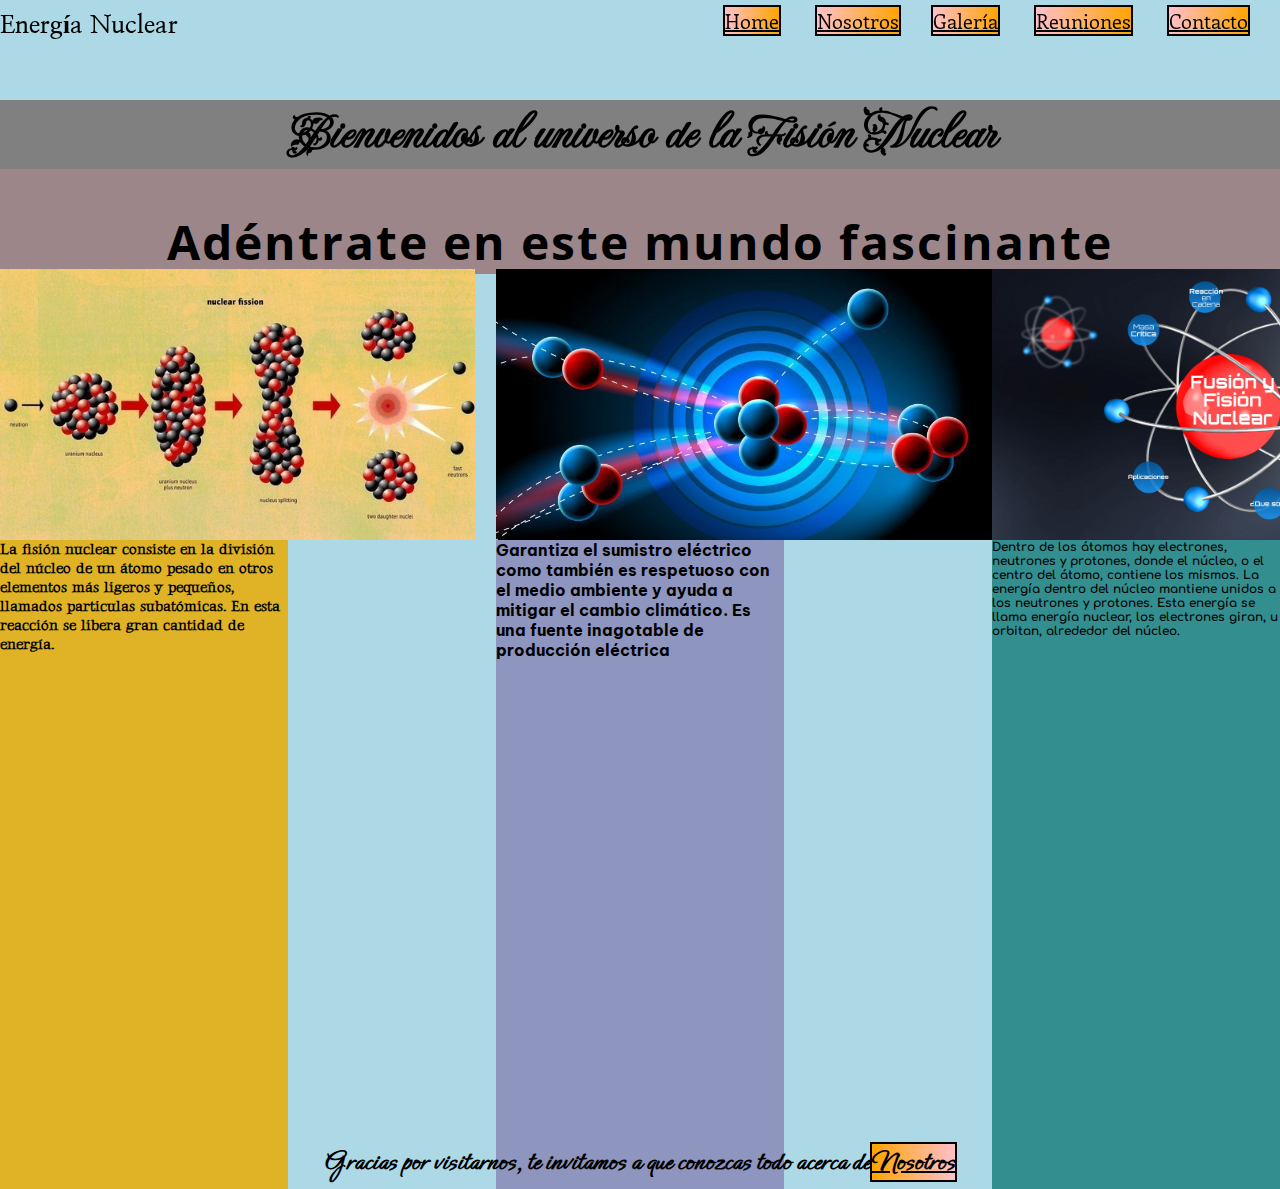
<file: index.html>
<!DOCTYPE html>
<html lang="en">

<head>
    <meta charset="UTF-8">
    <meta http-equiv="X-UA-Compatible" content="IE=edge">
    <meta name="viewport" content="width=device-width, initial-scale=1.0">
    <title>EN / Home</title>
    <!--SEO-->
    <meta name="description" content="Plantas de energía Nuclear que se encuentran en argentina">
    <meta name="keywords" content="Energía, Nuclear, luz, Electricidad, limpia, segura">
    <!--CSS-->
    <link rel="stylesheet" href="./css/style.css">
    <!--Animaciones-->
    <link rel="stylesheet" href="https://cdnjs.cloudflare.com/ajax/libs/animate.css/4.1.1/animate.min.css" />
    <!--Bootstrap-->
    <link href="https://cdn.jsdelivr.net/npm/bootstrap@5.1.1/dist/css/bootstrap.min.css" rel="stylesheet"
        integrity="sha384-F3w7mX95PdgyTmZZMECAngseQB83DfGTowi0iMjiWaeVhAn4FJkqJByhZMI3AhiU" crossorigin="anonymous">
</head>

<body class="cuerpa">
    <header class="principal">
        <h1 class="principal__titulo">Energía Nuclear </h1>
        <nav class="menu">
            <ul>
                <li><a href="./index.html">Home</a></li>
                <li class="naus"><a href="./HTML/Nosotros.html">Nosotros</a>
                    <ul class="sub">
                        <li class="func"><a href="./HTML/Funciona.html">Como Funciona</a></li>
                </li>
            </ul>
            <li><a href="./HTML/Galeria.html">Galería</a></li>
            <li><a href="./HTML/Reuniones.html">Reuniones</a></li>
            <li><a href="./HTML/Contacto.html">Contacto</a></li>
            </ul>
        </nav>
    </header>

    <main class="menues">
        <h2 class="animate__animated  animate__bounce">Bienvenidos al universo de la Fisión Nuclear</h2>
        <h4 class="suz">Adéntrate en este mundo fascinante </h4>
    </main>

    <div class="container">
        <div class="card" style="width: 18rem;">
            <img src="./Multimedia/fisión.jpg" class="fisi" alt="fisión">
            <div class="card-bodys">
                <p class="card-texts">La fisión nuclear consiste en la división del núcleo de un átomo pesado en otros
                    elementos más ligeros
                    y pequeños, llamados particulas subatómicas. En esta reacción se libera gran cantidad de energía.
                </p>
            </div>
        </div>
        <div class="card" style="width: 18rem;">
            <img src="./Multimedia/fision2.jpg" class="fainal" alt="fisión2">
            <div class="card-bodyes">
                <p class="card-texte">Garantiza el sumistro eléctrico como también es respetuoso con el medio ambiente y
                    ayuda a mitigar el cambio
                    climático. Es una fuente inagotable de producción eléctrica
                </p>
            </div>
        </div>
        <div class="card" style="width: 18rem;">
            <img src="./Multimedia/esquema.png" class="final" alt="Esquema">
            <div class="card-bodyz">
                <p class="card-texti">Dentro de los átomos hay electrones, neutrones y protones, donde el núcleo, o el
                    centro
                    del átomo, contiene los mismos. La energía dentro del núcleo mantiene unidos a los
                    neutrones y protones. Esta energía se llama energía nuclear, los electrones giran, u orbitan,
                    alrededor del
                    núcleo.
                </p>
            </div>
        </div>

    </div>

    <footer class="pie">
        <p class="pie__grax">Gracias por visitarnos, te invitamos a que conozcas todo acerca de
            <a href="./HTML/Nosotros.html">Nosotros</a>
        </p>
    </footer>

    <!--BOOTSTRAP CON JS-->
    <script src="https://cdn.jsdelivr.net/npm/bootstrap@5.1.1/dist/js/bootstrap.bundle.min.js"
        integrity="sha384-/bQdsTh/da6pkI1MST/rWKFNjaCP5gBSY4sEBT38Q/9RBh9AH40zEOg7Hlq2THRZ"
        crossorigin="anonymous"></script>
</body>

</html>
</file>
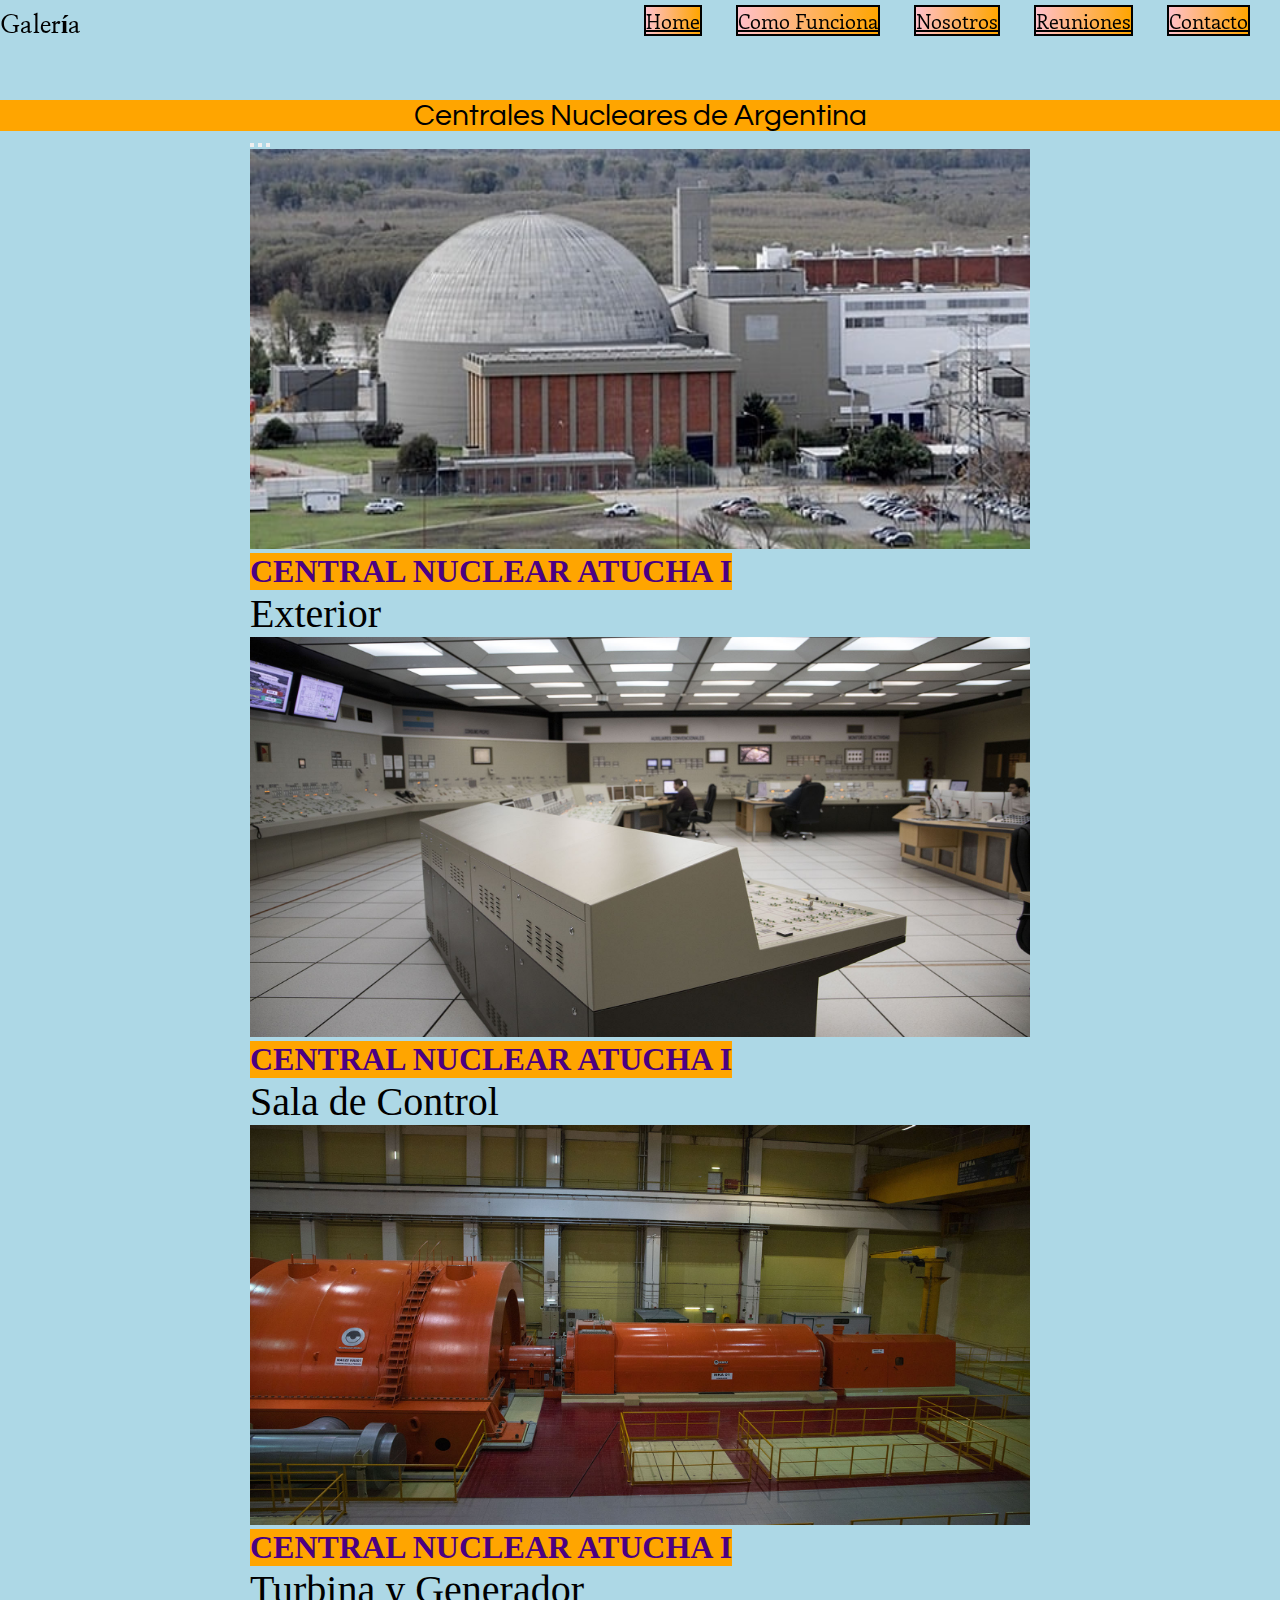
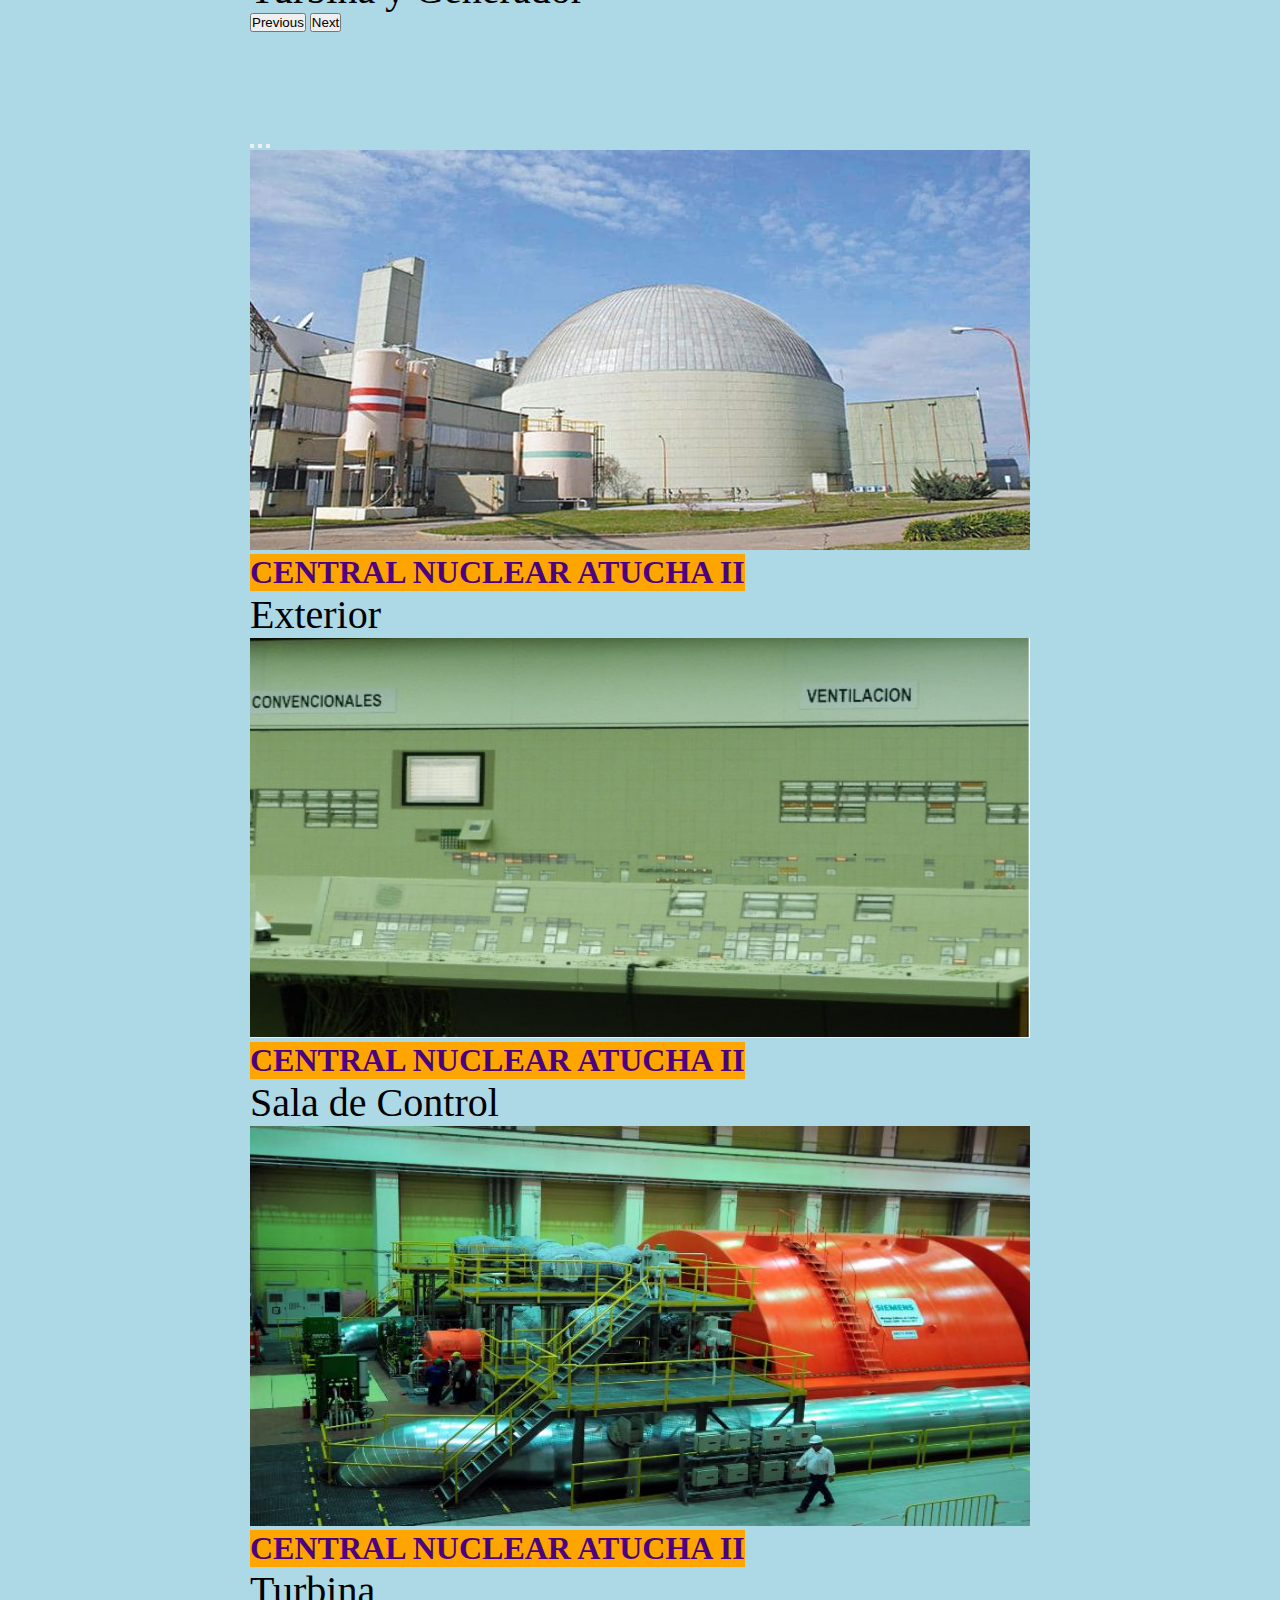
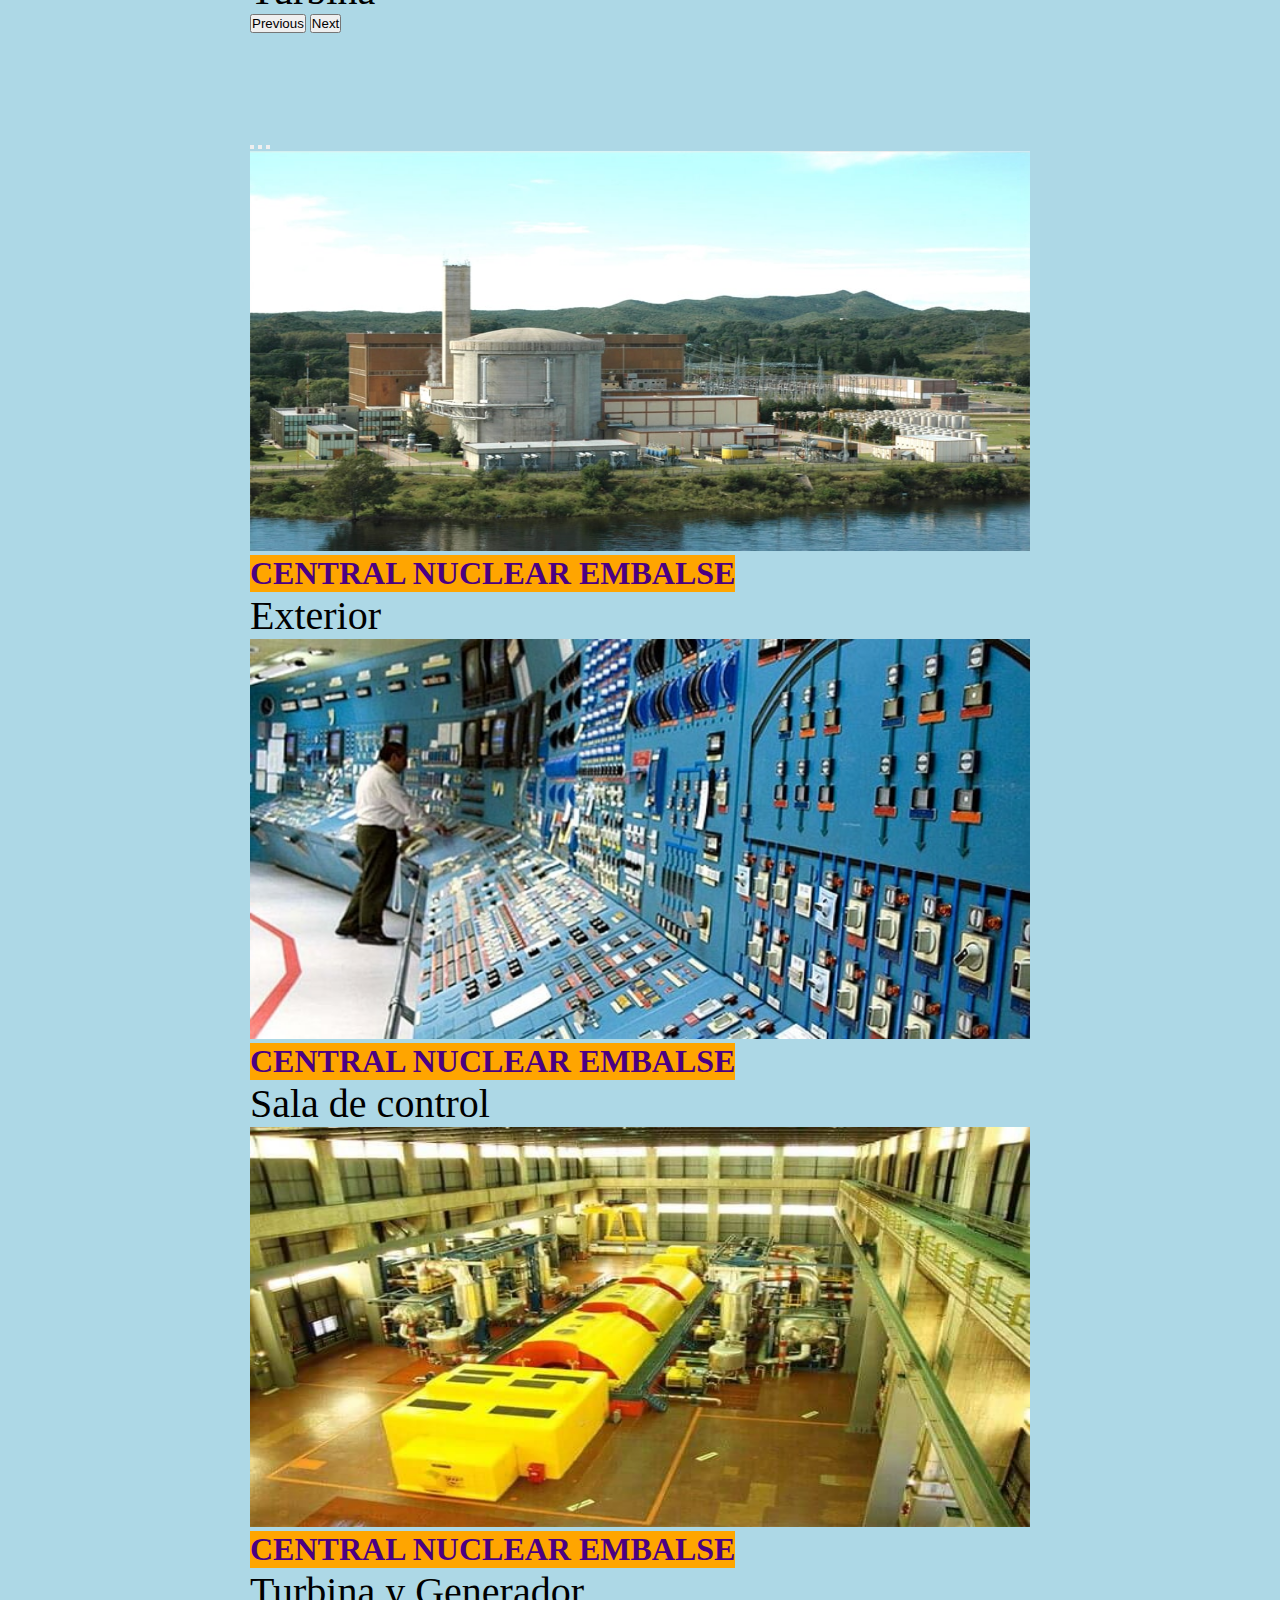
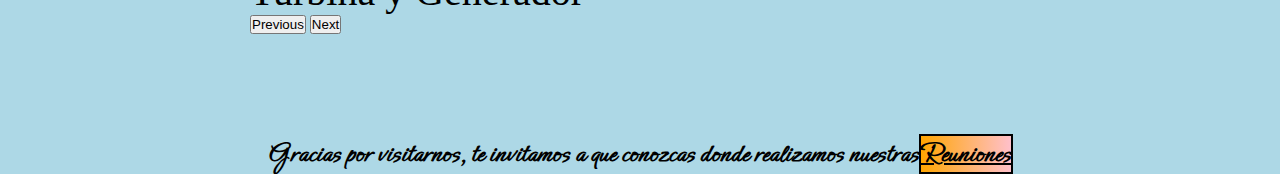
<file: HTML/Galeria.html>
<!DOCTYPE html>
<html lang="en">

<head>
    <meta charset="UTF-8">
    <meta http-equiv="X-UA-Compatible" content="IE=edge">
    <meta name="viewport" content="width=device-width, initial-scale=1.0">
    <title>EN / Galería</title>
    <!--CSS-->
    <link rel="stylesheet" href="../css/style.css">
    <!--SEO-->
    <meta name="description" content="Galería de fotos sobre la energía nuclear ">
    <meta name="keywords" content="fotos, centrales, nucleares, energía, electricidad, imágenes, uranio, radiactividad">
   <!--Bootstrap-->
    <link href="https://cdn.jsdelivr.net/npm/bootstrap@5.1.1/dist/css/bootstrap.min.css" rel="stylesheet"
        integrity="sha384-F3w7mX95PdgyTmZZMECAngseQB83DfGTowi0iMjiWaeVhAn4FJkqJByhZMI3AhiU" crossorigin="anonymous">

</head>

<body class="glio">
    <header class="principal">
        <h1 class="principal__titulo">Galería</h1>
        <nav class="menuz">
            <ul>
                <li><a href="../index.html">Home</a></li>
                <li><a href="./Funciona.html">Como Funciona</a></li>
                <li><a href="./Nosotros.html">Nosotros</a></li>
                <li><a href="./Reuniones.html">Reuniones</a></li>
                <li><a href="./Contacto.html">Contacto</a></li>
            </ul>
        </nav>
    </header>


    <main class="fot">

        <p class="fot__titulo"> Centrales Nucleares de Argentina</p>

        <div class="fotitosCentral">
            <div id="carouselExampleCaptions" class="carousel slide" data-bs-ride="carousel">
                <div class="carousel-indicators">
                    <button type="button" data-bs-target="#carouselExampleCaptions" data-bs-slide-to="0" class="active"
                        aria-current="true" aria-label="Slide 1"></button>
                    <button type="button" data-bs-target="#carouselExampleCaptions" data-bs-slide-to="1"
                        aria-label="Slide 2"></button>
                    <button type="button" data-bs-target="#carouselExampleCaptions" data-bs-slide-to="2"
                        aria-label="Slide 3"></button>
                </div>
                <div class="carousel-inner">
                    <div class="carousel-item active">
                        <img src="../Multimedia/atucha-min.jpg" class="d-block" alt="CAtucha">
                        <div class="carousel-caption d-none d-md-block">
                            <h5 class="sisi">CENTRAL NUCLEAR ATUCHA I</h5>
                            <p class="pp">Exterior</p>
                        </div>
                    </div>
                    <div class="carousel-item">
                        <img src="../Multimedia/saladecontrol-min.jpg" class="d-block" alt="saladeControl">
                        <div class="carousel-caption d-none d-md-block">
                            <h5 class="sisi">CENTRAL NUCLEAR ATUCHA I</h5>
                            <p class="pp">Sala de Control</p>
                        </div>
                    </div>
                    <div class="carousel-item">
                        <img src="../Multimedia/turbina-min.jpg" class="d-block" alt="Turbina">
                        <div class="carousel-caption d-none d-md-block">
                            <h5 class="sisi">CENTRAL NUCLEAR ATUCHA I</h5>
                            <p class="pp">Turbina y Generador</p>
                        </div>
                    </div>
                </div>
                <button class="carousel-control-prev" type="button" data-bs-target="#carouselExampleCaptions"
                    data-bs-slide="prev">
                    <span class="carousel-control-prev-icon" aria-hidden="true"></span>
                    <span class="visually-hidden">Previous</span>
                </button>
                <button class="carousel-control-next" type="button" data-bs-target="#carouselExampleCaptions"
                    data-bs-slide="next">
                    <span class="carousel-control-next-icon" aria-hidden="true"></span>
                    <span class="visually-hidden">Next</span>
                </button>
            </div>

        </div>

        <div class="fotitosCentral2">

            <div id="carouselExampleCaptions" class="carousel slide" data-bs-ride="carousel">
                <div class="carousel-indicators">
                    <button type="button" data-bs-target="#carouselExampleCaptions" data-bs-slide-to="0" class="active"
                        aria-current="true" aria-label="Slide 1"></button>
                    <button type="button" data-bs-target="#carouselExampleCaptions" data-bs-slide-to="1"
                        aria-label="Slide 2"></button>
                    <button type="button" data-bs-target="#carouselExampleCaptions" data-bs-slide-to="2"
                        aria-label="Slide 3"></button>
                </div>
                <div class="carousel-inner">
                    <div class="carousel-item active">
                        <img src="../Multimedia/atucha2.jpg" class="d-block" alt="Atucha2">
                        <div class="carousel-caption d-none d-md-block">
                            <h5 class="sisi">CENTRAL NUCLEAR ATUCHA II</h5>
                            <p class="pp">Exterior</p>
                        </div>
                    </div>
                    <div class="carousel-item">
                        <img src="../Multimedia/controlat-min.jpg" class="d-block" alt="Saladec">
                        <div class="carousel-caption d-none d-md-block">
                            <h5 class="sisi">CENTRAL NUCLEAR ATUCHA II</h5>
                            <p class="pp">Sala de Control</p>
                        </div>
                    </div>
                    <div class="carousel-item">
                        <img src="../Multimedia/turbina2-min.jpg" class="d-block" alt="turbinab">
                        <div class="carousel-caption d-none d-md-block">
                            <h5 class="sisi">CENTRAL NUCLEAR ATUCHA II</h5>
                            <p class="pp">Turbina</p>
                        </div>
                    </div>
                </div>
                <button class="carousel-control-prev" type="button" data-bs-target="#carouselExampleCaptions"
                    data-bs-slide="prev">
                    <span class="carousel-control-prev-icon" aria-hidden="true"></span>
                    <span class="visually-hidden">Previous</span>
                </button>
                <button class="carousel-control-next" type="button" data-bs-target="#carouselExampleCaptions"
                    data-bs-slide="next">
                    <span class="carousel-control-next-icon" aria-hidden="true"></span>
                    <span class="visually-hidden">Next</span>
                </button>
            </div>

        </div>

        <div class="fotitosCentral3">

            <div id="carouselExampleCaptions" class="carousel slide" data-bs-ride="carousel">
                <div class="carousel-indicators">
                    <button type="button" data-bs-target="#carouselExampleCaptions" data-bs-slide-to="0" class="active"
                        aria-current="true" aria-label="Slide 1"></button>
                    <button type="button" data-bs-target="#carouselExampleCaptions" data-bs-slide-to="1"
                        aria-label="Slide 2"></button>
                    <button type="button" data-bs-target="#carouselExampleCaptions" data-bs-slide-to="2"
                        aria-label="Slide 3"></button>
                </div>
                <div class="carousel-inner">
                    <div class="carousel-item active">
                        <img src="../Multimedia/embalse-min.jpg" class="d-block" alt="embalse">
                        <div class="carousel-caption d-none d-md-block">
                            <h5 class="sisi">CENTRAL NUCLEAR EMBALSE</h5>
                            <p class="pp">Exterior</p>
                        </div>
                    </div>
                    <div class="carousel-item">
                        <img src="../Multimedia/controlEmbalse-min.jpg" class="d-block" alt="controlEmbalse">
                        <div class="carousel-caption d-none d-md-block">
                            <h5 class="sisi">CENTRAL NUCLEAR EMBALSE</h5>
                            <p class="pp">Sala de control</p>
                        </div>
                    </div>
                    <div class="carousel-item">
                        <img src="../Multimedia/turbinae-min.jpg" class="d-block" alt="turbinae">
                        <div class="carousel-caption d-none d-md-block">
                            <h5 class="sisi">CENTRAL NUCLEAR EMBALSE</h5>
                            <p class="pp">Turbina y Generador</p>
                        </div>
                    </div>
                </div>
                <button class="carousel-control-prev" type="button" data-bs-target="#carouselExampleCaptions"
                    data-bs-slide="prev">
                    <span class="carousel-control-prev-icon" aria-hidden="true"></span>
                    <span class="visually-hidden">Previous</span>
                </button>
                <button class="carousel-control-next" type="button" data-bs-target="#carouselExampleCaptions"
                    data-bs-slide="next">
                    <span class="carousel-control-next-icon" aria-hidden="true"></span>
                    <span class="visually-hidden">Next</span>
                </button>


            </div>

        </div>
    </main>

    <footer class="pie">
        <p class="pie__graxu">Gracias por visitarnos, te invitamos a que conozcas donde realizamos nuestras
            <a href="./Reuniones.html">Reuniones</a>
        </p>
    </footer>

    <!--Bootstrap con JS-->
    <script src="https://cdn.jsdelivr.net/npm/bootstrap@5.1.1/dist/js/bootstrap.bundle.min.js"
        integrity="sha384-/bQdsTh/da6pkI1MST/rWKFNjaCP5gBSY4sEBT38Q/9RBh9AH40zEOg7Hlq2THRZ"
        crossorigin="anonymous"></script>
</body>

</html>
</file>
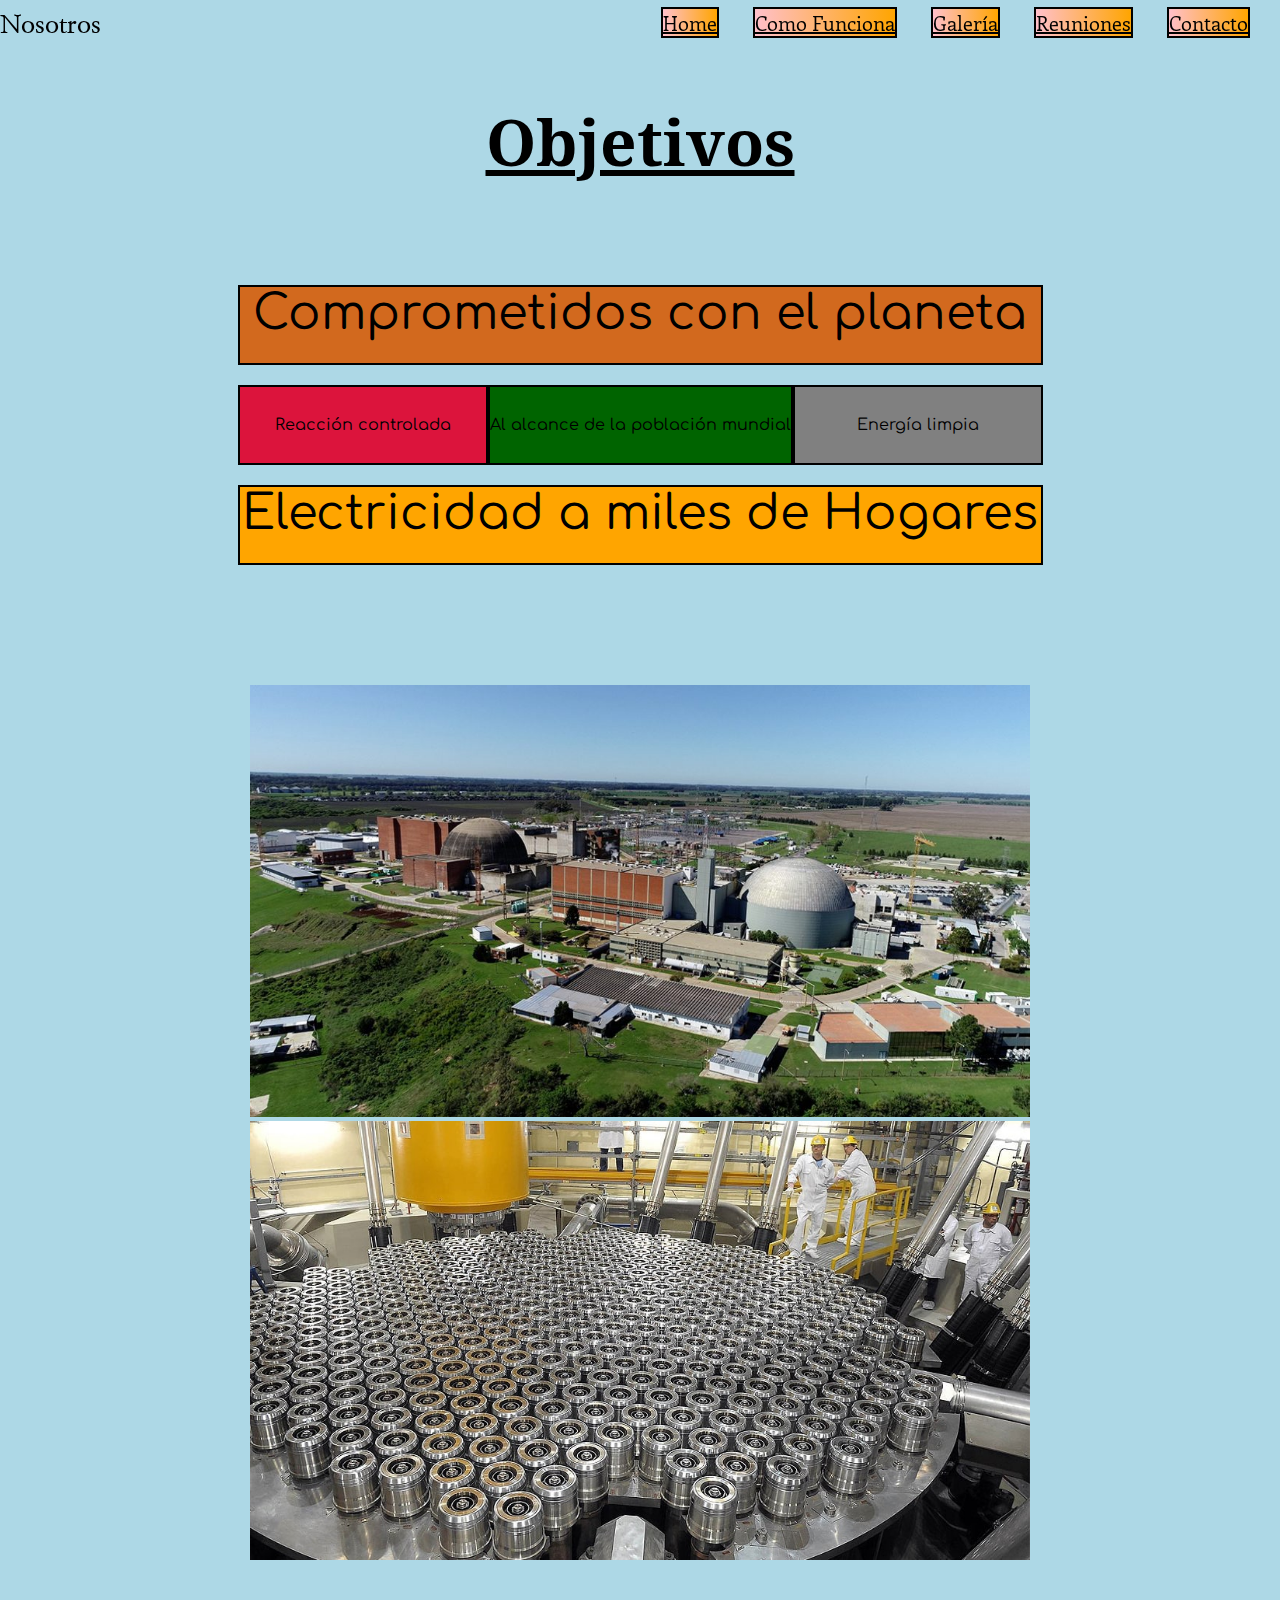
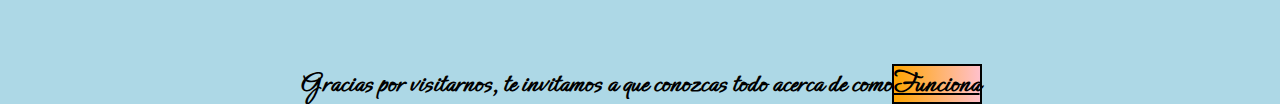
<file: HTML/Nosotros.html>
<!DOCTYPE html>
<html lang="en">

<head>
    <meta charset="UTF-8">
    <meta http-equiv="X-UA-Compatible" content="IE=edge">
    <meta name="viewport" content="width=device-width, initial-scale=1.0">
    <title>EN / Nosotros</title>
    <!--SEO-->
    <meta name="description" content="Energia que se compromete con el planeta">
    <meta name="keywords" content="energía, electricidad, limpia, 24hs, humanidad, revolución, hogar">
    <!--CSS-->
    <link rel="stylesheet" href="../css/style.css">
 <!--bootstrap-->
    <link href="https://cdn.jsdelivr.net/npm/bootstrap@5.1.1/dist/css/bootstrap.min.css" rel="stylesheet"
        integrity="sha384-F3w7mX95PdgyTmZZMECAngseQB83DfGTowi0iMjiWaeVhAn4FJkqJByhZMI3AhiU" crossorigin="anonymous">
</head>

<body class="ns">

    <header class="principal">
        <h1 class="principal__titulo">Nosotros</h1>
        <nav class="menus">
            <ul>
                <li><a href="../index.html">Home</a></li>
                <li><a href="./Funciona.html">Como Funciona</a></li>
                <li><a href="./Galeria.html">Galería</a></li>
                <li><a href="./Reuniones.html">Reuniones</a></li>
                <li><a href="./Contacto.html">Contacto</a></li>
            </ul>
        </nav>
    </header>
    <main>
        <div class="obje">
            <p class="lele">Objetivos</p>
        </div>
        <div class="conteneta">
            <div class="hea">Comprometidos con el planeta</div>
            <div class="nave">Reacción controlada</div>
            <div class="art">Al alcance de la población mundial</div>
            <div class="asi">Energía limpia</div>
            <div class="foo">Electricidad a miles de Hogares</div>
        </div>

        <div class="conte">

            <div id="carouselExampleSlidesOnly" class="carousel slide" data-bs-ride="carousel">
                <div class="carousel-inner">
                    <div class="carousel-item active">
                        <img src="../Multimedia/atucha-1-min.jpg" class="d-block" alt="Atucha">
                    </div>
                    <div class="carousel-item">
                        <img src="../Multimedia/reactor-min.jpg" class="d-block" alt="Reactor">
                    </div>
                </div>
            </div>


        </div>

    </main>


    <footer class="pie">
        <p class="pie__graxi">Gracias por visitarnos, te invitamos a que conozcas todo acerca de como
            <a href="../HTML/Funciona.html">Funciona</a>
        </p>
    </footer>
    <!--Bootstrap JS-->
    <script src="https://cdn.jsdelivr.net/npm/bootstrap@5.1.1/dist/js/bootstrap.bundle.min.js"
        integrity="sha384-/bQdsTh/da6pkI1MST/rWKFNjaCP5gBSY4sEBT38Q/9RBh9AH40zEOg7Hlq2THRZ"
        crossorigin="anonymous"></script>
</body>

</html>
</file>
<file: css/style.css>
@charset "UTF-8";
@import url("https://fonts.googleapis.com/css2?family=Nanum+Myeongjo&display=swap");
@import url("https://fonts.googleapis.com/css2?family=Enriqueta&display=swap");
@import url("https://fonts.googleapis.com/css2?family=Fleur+De+Leah&display=swap");
@import url("https://fonts.googleapis.com/css2?family=Open+Sans+Condensed:ital,wght@1,300&display=swap");
@import url("https://fonts.googleapis.com/css2?family=Gideon+Roman&display=swap");
@import url("https://fonts.googleapis.com/css2?family=Be+Vietnam+Pro:ital,wght@1,100&display=swap");
@import url("https://fonts.googleapis.com/css2?family=Comfortaa:wght@300&display=swap");
@import url("https://fonts.googleapis.com/css2?family=Ephesis&display=swap");
@import url("https://fonts.googleapis.com/css2?family=Nanum+Myeongjo&display=swap");
@import url("https://fonts.googleapis.com/css2?family=Enriqueta&display=swap");
@import url("https://fonts.googleapis.com/css2?family=Comfortaa:wght@300&display=swap");
@import url("https://fonts.googleapis.com/css2?family=Ephesis&display=swap");
@import url("https://fonts.googleapis.com/css2?family=Koh+Santepheap&display=swap");
@import url("https://fonts.googleapis.com/css2?family=Nanum+Myeongjo&display=swap");
@import url("https://fonts.googleapis.com/css2?family=Enriqueta&display=swap");
@import url("https://fonts.googleapis.com/css2?family=Ephesis&display=swap");
@import url("https://fonts.googleapis.com/css2?family=Questrial&display=swap");
@import url("https://fonts.googleapis.com/css2?family=Nanum+Myeongjo&display=swap");
@import url("https://fonts.googleapis.com/css2?family=Enriqueta&display=swap");
@import url("https://fonts.googleapis.com/css2?family=Ephesis&display=swap");
@import url("https://fonts.googleapis.com/css2?family=Fleur+De+Leah&display=swap");
@import url("https://fonts.googleapis.com/css2?family=Open+Sans+Condensed:ital,wght@1,300&display=swap");
@import url("https://fonts.googleapis.com/css2?family=Delius+Swash+Caps&display=swap");
@import url("https://fonts.googleapis.com/css2?family=Nanum+Myeongjo&display=swap");
@import url("https://fonts.googleapis.com/css2?family=Enriqueta&display=swap");
@import url("https://fonts.googleapis.com/css2?family=Fleur+De+Leah&display=swap");
@import url("https://fonts.googleapis.com/css2?family=Open+Sans+Condensed:ital,wght@1,300&display=swap");
@import url("https://fonts.googleapis.com/css2?family=Birthstone&display=swap");
@import url("https://fonts.googleapis.com/css2?family=Ephesis&display=swap");
@import url("https://fonts.googleapis.com/css2?family=Oswald:wght@500&display=swap");
@import url("https://fonts.googleapis.com/css2?family=Fleur+De+Leah&display=swap");
* {
  margin: 0;
  padding: 0;
  -webkit-box-sizing: border-box;
          box-sizing: border-box;
  list-style: none;
}

/*Home*/
@-webkit-keyframes header {
  1% {
    background-color: green;
  }
  52% {
    background-color: lightblue;
  }
  98% {
    background-color: orange;
  }
}
@keyframes header {
  1% {
    background-color: green;
  }
  52% {
    background-color: lightblue;
  }
  98% {
    background-color: orange;
  }
}

header {
  position: -webkit-sticky;
  position: sticky;
  z-index: 2;
  top: 0;
}

.principal {
  display: -webkit-box;
  display: -ms-flexbox;
  display: flex;
  -webkit-box-pack: justify;
      -ms-flex-pack: justify;
          justify-content: space-between;
  height: 100px;
  -webkit-animation-name: header;
          animation-name: header;
  -webkit-animation-iteration-count: infinite;
          animation-iteration-count: infinite;
  -webkit-animation-duration: 20s;
          animation-duration: 20s;
  -webkit-animation-timing-function: ease-in;
          animation-timing-function: ease-in;
}

.principal__titulo {
  font-family: 'Nanum Myeongjo', serif;
  font-weight: bold;
  font-size: 3rem;
  color: black;
  margin-top: 10px;
}

.menu ul li {
  display: inline-block;
  margin-right: 30px;
  margin-top: 30px;
  border: 2px double black;
}

.sub {
  margin-left: -70px;
  display: none;
  position: absolute;
  margin-top: -15px;
}

ul li a {
  font-family: 'Enriqueta', serif;
  font-size: 25px;
  cursor: pointer;
  color: black;
  background-image: -webkit-gradient(linear, left top, right top, from(pink), to(orange));
  background-image: linear-gradient(to right, pink, orange);
  -webkit-transition: all 3ms;
  transition: all 3ms;
}

a:focus {
  font-size: 35px;
}

li.naus:hover ul.sub {
  display: block;
}

.menues {
  background-color: #9c868a;
}

.animate__animated {
  display: -webkit-box;
  display: -ms-flexbox;
  display: flex;
  -webkit-box-pack: center;
      -ms-flex-pack: center;
          justify-content: center;
  -webkit-box-align: center;
      -ms-flex-align: center;
          align-items: center;
  font-family: 'Fleur De Leah', cursive;
  font-size: 4rem;
}

.suz {
  font-family: 'Open Sans Condensed', sans-serif;
  display: -webkit-box;
  display: -ms-flexbox;
  display: flex;
  -webkit-box-pack: center;
      -ms-flex-pack: center;
          justify-content: center;
  letter-spacing: 25px;
  font-weight: bold;
  margin-top: 40px;
}

.container {
  display: -webkit-box;
  display: -ms-flexbox;
  display: flex;
  -webkit-box-pack: justify;
      -ms-flex-pack: justify;
          justify-content: space-between;
  margin-top: 130px;
}

.fainal {
  height: 163px;
}

.final {
  height: 163px;
}

/*Color body*/
.cuerpa {
  background-color: lightblue;
}

/*Estilos a las Cards*/
.card-texts {
  font-family: 'Gideon Roman', cursive;
  font-size: 20px;
  font-weight: bold;
}

.card-bodys {
  background-color: #dfb325;
  height: 243px;
}

.card-texte {
  font-family: 'Be Vietnam Pro', sans-serif;
  font-size: 20px;
  font-weight: bold;
}

.card-bodyes {
  background-color: #8e95be;
  height: 243px;
}

.card-texti {
  font-family: 'Comfortaa', cursive;
  font-size: 16.6px;
  font-weight: bold;
}

.card-bodyz {
  height: 243px;
  background-color: #338f8f;
}

/*footer*/
.pie__grax {
  font-family: 'Ephesis', cursive;
  font-size: 2.5rem;
  font-weight: bold;
}

@media screen and (max-width: 767px) {
  .principal {
    display: -webkit-box;
    display: -ms-flexbox;
    display: flex;
    width: 100%;
    height: auto;
  }
  .principal__titulo {
    font-size: 35px;
  }
  .menu ul li {
    display: -webkit-box;
    display: -ms-flexbox;
    display: flex;
    -webkit-box-orient: vertical;
    -webkit-box-direction: normal;
        -ms-flex-direction: column;
            flex-direction: column;
    -webkit-box-align: center;
        -ms-flex-align: center;
            align-items: center;
    background-image: -webkit-gradient(linear, left top, right top, from(pink), to(orange));
    background-image: linear-gradient(to right, pink, orange);
    margin-top: 5px;
  }
  ul li a {
    font-size: 15px;
  }
  .sub li {
    margin-left: -125px;
  }
  .sub .func {
    margin-top: 13px;
  }
  .menues {
    width: 100%;
  }
  .animate__animated {
    display: -webkit-box;
    display: -ms-flexbox;
    display: flex;
    -webkit-box-pack: center;
        -ms-flex-pack: center;
            justify-content: center;
    -webkit-box-align: center;
        -ms-flex-align: center;
            align-items: center;
    font-size: 25px;
  }
  .suz {
    display: -webkit-box;
    display: -ms-flexbox;
    display: flex;
    -webkit-box-pack: center;
        -ms-flex-pack: center;
            justify-content: center;
    -webkit-box-align: center;
        -ms-flex-align: center;
            align-items: center;
    font-size: 15px;
    letter-spacing: 2px;
  }
  .fisi {
    display: -webkit-box;
    display: -ms-flexbox;
    display: flex;
    height: 25%;
  }
  .fainal {
    display: -webkit-box;
    display: -ms-flexbox;
    display: flex;
    height: 25%;
  }
  .final {
    height: 25%;
  }
  .card-bodys {
    height: 84%;
  }
  .card-bodyes {
    height: 84%;
  }
  .card-bodyz {
    height: 84%;
  }
  .card-texts {
    font-size: 15px;
  }
  .card-texte {
    font-size: 15.6px;
  }
  .card-texti {
    font-size: 12px;
  }
}

@media screen and (min-width: 767px) {
  .principal {
    display: -webkit-box;
    display: -ms-flexbox;
    display: flex;
    -webkit-box-pack: justify;
        -ms-flex-pack: justify;
            justify-content: space-between;
    width: 100%;
  }
  .principal__titulo {
    font-size: 25px;
    display: -webkit-box;
    display: -ms-flexbox;
    display: flex;
  }
  .menu ul li {
    display: inline-block;
    background-image: -webkit-gradient(linear, left top, right top, from(pink), to(orange));
    background-image: linear-gradient(to right, pink, orange);
    margin-top: 5px;
  }
  ul li a {
    font-size: 20px;
  }
  .sub .func {
    margin-top: 21px;
    margin-left: 5px;
  }
  .menues {
    width: 100%;
  }
  .animate__animated {
    display: -webkit-box;
    display: -ms-flexbox;
    display: flex;
    -webkit-box-pack: center;
        -ms-flex-pack: center;
            justify-content: center;
    -webkit-box-align: center;
        -ms-flex-align: center;
            align-items: center;
    font-size: 25px;
  }
  .suz {
    display: -webkit-box;
    display: -ms-flexbox;
    display: flex;
    -webkit-box-pack: center;
        -ms-flex-pack: center;
            justify-content: center;
    -webkit-box-align: center;
        -ms-flex-align: center;
            align-items: center;
    font-size: 48px;
    letter-spacing: 2px;
  }
  .container {
    margin-top: -5px;
  }
  .fisi {
    display: -webkit-box;
    display: -ms-flexbox;
    display: flex;
    height: 35%;
  }
  .fainal {
    display: -webkit-box;
    display: -ms-flexbox;
    display: flex;
    height: 35%;
  }
  .final {
    display: -webkit-box;
    display: -ms-flexbox;
    display: flex;
    height: 35%;
  }
  .card-bodys {
    height: 84%;
  }
  .card-bodyes {
    height: 84%;
  }
  .card-bodyz {
    height: 84%;
  }
  .card-texts {
    font-size: 15px;
  }
  .card-texte {
    font-size: 15.6px;
    height: 35%;
  }
  .card-texti {
    font-size: 12px;
  }
}

/*Contacto*/
.menuv ul li {
  display: inline-block;
  margin-right: 10px;
  margin-top: 30px;
  border: 2px double black;
}

.context {
  background-color: grey;
}

.context__suze {
  display: -webkit-box;
  display: -ms-flexbox;
  display: flex;
  -webkit-box-pack: center;
      -ms-flex-pack: center;
          justify-content: center;
  letter-spacing: 20px;
  font-family: 'Open Sans Condensed', sans-serif;
  font-size: 30px;
  margin-top: 30px;
}

.pie__graxb {
  font-family: 'Ephesis', cursive;
  font-size: 2.5rem;
  font-weight: bold;
}

.flex {
  display: -webkit-box;
  display: -ms-flexbox;
  display: flex;
  -webkit-box-orient: vertical;
  -webkit-box-direction: normal;
      -ms-flex-direction: column;
          flex-direction: column;
  -ms-flex-wrap: wrap;
      flex-wrap: wrap;
  -webkit-box-align: center;
      -ms-flex-align: center;
          align-items: center;
}

.de img {
  border-style: double;
  height: 120px;
  width: auto;
  margin-left: 1000px;
  margin-top: -100px;
}

.argentina img {
  border-style: double;
  height: 120px;
  width: auto;
  margin-left: 1000px;
}

.paraEl img {
  border-style: double;
  height: 120px;
  width: auto;
  margin-left: 1000px;
}

.mundo img {
  border-style: double;
  height: 120px;
  width: auto;
  margin-left: 1000px;
}

.af {
  display: -webkit-box;
  display: -ms-flexbox;
  display: flex;
  -webkit-box-pack: center;
      -ms-flex-pack: center;
          justify-content: center;
  margin-top: 10px;
}

.redesSociales__titulo {
  display: -webkit-box;
  display: -ms-flexbox;
  display: flex;
  -webkit-box-pack: center;
      -ms-flex-pack: center;
          justify-content: center;
  -webkit-box-align: center;
      -ms-flex-align: center;
          align-items: center;
  font-family: 'Birthstone', cursive;
  font-weight: bold;
  font-size: 40px;
  text-decoration: underline;
}

.co {
  background-color: lightblue;
}

.conten {
  display: -webkit-box;
  display: -ms-flexbox;
  display: flex;
  -webkit-box-orient: horizontal;
  -webkit-box-direction: normal;
      -ms-flex-flow: row nowrap;
          flex-flow: row nowrap;
  width: 350px;
  height: 700px;
  margin-left: 100px;
  -webkit-box-align: end;
      -ms-flex-align: end;
          align-items: flex-end;
}

.conten div img {
  height: 100px;
  border-style: double;
}

.limpia {
  -webkit-box-ordinal-group: 2;
      -ms-flex-order: 1;
          order: 1;
}

.dipo {
  -webkit-box-ordinal-group: 4;
      -ms-flex-order: 3;
          order: 3;
}

.yatusa {
  display: -webkit-box;
  display: -ms-flexbox;
  display: flex;
  -webkit-box-pack: center;
      -ms-flex-pack: center;
          justify-content: center;
}

@-webkit-keyframes Cont {
  1% {
    background-image: url(../Multimedia/atucha-1-min.jpg);
    background-position-y: -60px;
  }
  52% {
    background-image: url(../Multimedia/atucha12-min.jpg);
    background-position-y: 30px;
  }
  98% {
    background-image: url(../Multimedia/embalse-min.jpg);
    background-position-x: -50px;
    background-position-y: -150px;
  }
}

@keyframes Cont {
  1% {
    background-image: url(../Multimedia/atucha-1-min.jpg);
    background-position-y: -60px;
  }
  52% {
    background-image: url(../Multimedia/atucha12-min.jpg);
    background-position-y: 30px;
  }
  98% {
    background-image: url(../Multimedia/embalse-min.jpg);
    background-position-x: -50px;
    background-position-y: -150px;
  }
}

.cuadro {
  margin-top: 120px;
  height: 300px;
  width: 500px;
  -webkit-animation-name: Cont;
          animation-name: Cont;
  -webkit-animation-iteration-count: infinite;
          animation-iteration-count: infinite;
  -webkit-animation-duration: 30s;
          animation-duration: 30s;
  -webkit-animation-timing-function: ease-in;
          animation-timing-function: ease-in;
}

.cuadro__lluvia {
  color: white;
  display: -webkit-box;
  display: -ms-flexbox;
  display: flex;
  -webkit-box-pack: center;
      -ms-flex-pack: center;
          justify-content: center;
  -webkit-box-align: center;
      -ms-flex-align: center;
          align-items: center;
  text-decoration: underline;
  font-family: 'Oswald', sans-serif;
  font-size: 30px;
  background-color: orange;
}

.eee {
  color: white;
  font-family: 'Alumni Sans', sans-serif;
  font-size: 30px;
  display: inline-block;
  background-color: green;
  letter-spacing: 10px;
}

#Nombrer {
  display: -webkit-box;
  display: -ms-flexbox;
  display: flex;
  margin-left: 180px;
  margin-top: -39px;
  height: 40px;
  width: 110px;
  cursor: pointer;
  -webkit-transition: all 3s;
  transition: all 3s;
  background-color: lightblue;
}

#Email {
  display: -webkit-box;
  display: -ms-flexbox;
  display: flex;
  margin-left: 160px;
  margin-top: -39px;
  height: 40px;
  width: 100px;
  cursor: pointer;
  -webkit-transition: all 3s;
  transition: all 3s;
  background-color: lightblue;
}

#Area {
  display: -webkit-box;
  display: -ms-flexbox;
  display: flex;
  margin-left: 230px;
  margin-top: -39px;
  height: 40px;
  width: 100px;
  cursor: pointer;
  -webkit-transition: all 3s;
  transition: all 3s;
  background-color: lightblue;
}

#Nombrer:focus {
  height: 60px;
  width: 200px;
}

#Email:focus {
  height: 60px;
  width: 200px;
}

#Area:focus {
  height: 60px;
  width: 200px;
}

.ewe {
  display: inline-block;
  margin-left: 190px;
}

.yatu {
  display: -webkit-box;
  display: -ms-flexbox;
  display: flex;
  -webkit-box-pack: center;
      -ms-flex-pack: center;
          justify-content: center;
  margin-top: 20px;
}

@-webkit-keyframes Conte {
  1% {
    background-image: url(../Multimedia/reactor-min.jpg);
    background-position-y: -100px;
    background-position-x: -130px;
  }
  52% {
    background-image: url(../Multimedia/turbina-min.jpg);
    background-position-y: -400px;
    background-position-x: -500px;
  }
  98% {
    background-image: url(../Multimedia/saladecontrol-min.jpg);
    background-position-y: -290px;
  }
}

@keyframes Conte {
  1% {
    background-image: url(../Multimedia/reactor-min.jpg);
    background-position-y: -100px;
    background-position-x: -130px;
  }
  52% {
    background-image: url(../Multimedia/turbina-min.jpg);
    background-position-y: -400px;
    background-position-x: -500px;
  }
  98% {
    background-image: url(../Multimedia/saladecontrol-min.jpg);
    background-position-y: -290px;
  }
}

.contextq {
  margin-top: 130px;
  height: 300px;
  width: 500px;
  -webkit-animation-name: Conte;
          animation-name: Conte;
  -webkit-animation-iteration-count: infinite;
          animation-iteration-count: infinite;
  -webkit-animation-duration: 30s;
          animation-duration: 30s;
}

.contextq__lluv {
  color: black;
  display: -webkit-box;
  display: -ms-flexbox;
  display: flex;
  -webkit-box-pack: center;
      -ms-flex-pack: center;
          justify-content: center;
  -webkit-box-align: center;
      -ms-flex-align: center;
          align-items: center;
  text-decoration: underline;
  font-family: 'Oswald', sans-serif;
  font-size: 30px;
  background-color: orange;
}

.eees {
  font-weight: bold;
  color: black;
  background-color: white;
  display: -webkit-box;
  display: -ms-flexbox;
  display: flex;
  -webkit-box-pack: center;
      -ms-flex-pack: center;
          justify-content: center;
  -webkit-box-align: center;
      -ms-flex-align: center;
          align-items: center;
  margin-top: 15px;
  font-family: sans-serif;
  font-size: 20px;
}

.ub__titux {
  display: -webkit-box;
  display: -ms-flexbox;
  display: flex;
  -webkit-box-pack: center;
      -ms-flex-pack: center;
          justify-content: center;
  margin-top: 100px;
  font-weight: bold;
  font-size: 4rem;
  font-family: 'Fleur De Leah', cursive;
  color: #08707e;
}

.ubic {
  display: -webkit-box;
  display: -ms-flexbox;
  display: flex;
  -ms-flex-pack: distribute;
      justify-content: space-around;
  margin-top: 30px;
}

@media screen and (max-width: 767px) {
  .menuv ul li {
    display: -webkit-box;
    display: -ms-flexbox;
    display: flex;
    -webkit-box-orient: vertical;
    -webkit-box-direction: normal;
        -ms-flex-direction: column;
            flex-direction: column;
    -webkit-box-align: center;
        -ms-flex-align: center;
            align-items: center;
    background-image: -webkit-gradient(linear, left top, right top, from(pink), to(orange));
    background-image: linear-gradient(to right, pink, orange);
    margin-top: 5px;
  }
  .context__suze {
    display: -webkit-box;
    display: -ms-flexbox;
    display: flex;
    -webkit-box-pack: center;
        -ms-flex-pack: center;
            justify-content: center;
    -webkit-box-align: center;
        -ms-flex-align: center;
            align-items: center;
    font-size: 15px;
    letter-spacing: 2px;
  }
  .contextq {
    width: 100%;
  }
  .cuadro__lluvia {
    font-size: 22px;
  }
  .cuadro {
    width: 100%;
  }
  .ubic {
    display: inline-block;
  }
  iframe {
    width: 100%;
    height: 50%;
  }
  .conten {
    display: none;
  }
  .flex {
    display: none;
  }
  .redesSociales {
    margin-top: 450px;
  }
}

@media screen and (min-width: 767px) {
  .menuv ul li {
    margin-top: 5px;
  }
  .ubic {
    display: -webkit-box;
    display: -ms-flexbox;
    display: flex;
    -ms-flex-pack: distribute;
        justify-content: space-around;
  }
  .animate__animated {
    font-size: 50px;
  }
  .context__suze {
    display: -webkit-box;
    display: -ms-flexbox;
    display: flex;
    -webkit-box-pack: center;
        -ms-flex-pack: center;
            justify-content: center;
    -webkit-box-align: center;
        -ms-flex-align: center;
            align-items: center;
    font-size: 48px;
    letter-spacing: 2px;
  }
}

.vide video {
  width: 1000px;
}

.vide {
  display: -webkit-box;
  display: -ms-flexbox;
  display: flex;
  -webkit-box-pack: center;
      -ms-flex-pack: center;
          justify-content: center;
  margin-top: 200px;
}

.func {
  background-color: lightblue;
}

.kl {
  display: -webkit-box;
  display: -ms-flexbox;
  display: flex;
  -webkit-box-pack: center;
      -ms-flex-pack: center;
          justify-content: center;
  -webkit-box-align: center;
      -ms-flex-align: center;
          align-items: center;
}

.kl__central {
  font-family: 'Lobster Two', cursive;
  font-size: 4rem;
  text-decoration: underline;
}

.menu__func {
  display: -webkit-box;
  display: -ms-flexbox;
  display: flex;
  -webkit-box-pack: justify;
      -ms-flex-pack: justify;
          justify-content: space-between;
}

.menu__func img {
  height: 150px;
}

.cards-body {
  background-color: orange;
}

.cards-text {
  font-weight: bold;
  font-family: sans-serif;
}

.caja {
  display: -webkit-box;
  display: -ms-flexbox;
  display: flex;
  -webkit-box-pack: center;
      -ms-flex-pack: center;
          justify-content: center;
  margin-top: 10px;
}

.modal-title {
  display: inline-block;
  margin-left: 60px;
  text-decoration: underline;
}

.pie__graxo {
  font-family: 'Ephesis', cursive;
  font-size: 2.5rem;
  font-weight: bold;
}

.modal-header {
  background-color: red;
}

.modal-footer {
  background-color: blue;
}

.modal-body {
  font-weight: bold;
}

@media screen and (max-width: 767px) {
  .kl {
    width: 100%;
  }
  .kl__central {
    display: -webkit-box;
    display: -ms-flexbox;
    display: flex;
    -webkit-box-pack: center;
        -ms-flex-pack: center;
            justify-content: center;
    -webkit-box-align: center;
        -ms-flex-align: center;
            align-items: center;
    font-size: 20px;
  }
  .menu__func {
    width: 100%;
  }
  .cards {
    width: 100%;
  }
  .cards-body {
    height: 48%;
  }
  .vide video {
    width: 100%;
  }
  .cards-text {
    font-size: 10px;
  }
}

@media screen and (max-width: 767px) and (min-width: 767px) {
  .vide video {
    width: 100%;
  }
}

/*Galería*/
.menuz ul li {
  display: inline-block;
  margin-right: 30px;
  margin-top: 30px;
  border: 2px double black;
}

.glio {
  background-color: lightblue;
}

.fot__titulo {
  color: black;
  background-color: orange;
  font-size: 30px;
  display: -webkit-box;
  display: -ms-flexbox;
  display: flex;
  -webkit-box-pack: center;
      -ms-flex-pack: center;
          justify-content: center;
  -webkit-box-align: center;
      -ms-flex-align: center;
          align-items: center;
}

.fot__titulo {
  font-family: 'Questrial', sans-serif;
}

.fotitosCentral {
  display: -webkit-box;
  display: -ms-flexbox;
  display: flex;
  -webkit-box-pack: center;
      -ms-flex-pack: center;
          justify-content: center;
}

.fotitosCentral img {
  height: 400px;
  width: 780px;
}

.sisi {
  color: indigo;
  font-size: 2rem;
  display: inline-block;
  background-color: orange;
}

.pp {
  font-size: 40px;
}

.fotitosCentral2 {
  display: -webkit-box;
  display: -ms-flexbox;
  display: flex;
  -webkit-box-pack: center;
      -ms-flex-pack: center;
          justify-content: center;
  margin-top: 100px;
}

.fotitosCentral2 img {
  height: 400px;
  width: 780px;
}

div .carousel-indicators {
  z-index: 1;
}

.fotitosCentral3 {
  display: -webkit-box;
  display: -ms-flexbox;
  display: flex;
  -webkit-box-pack: center;
      -ms-flex-pack: center;
          justify-content: center;
  margin-top: 100px;
}

.fotitosCentral3 img {
  height: 400px;
  width: 780px;
}

.pie__graxu {
  font-family: 'Ephesis', cursive;
  font-size: 2.5rem;
  font-weight: bold;
}

@media screen and (max-width: 767px) {
  .menuz ul li {
    display: -webkit-box;
    display: -ms-flexbox;
    display: flex;
    -webkit-box-orient: vertical;
    -webkit-box-direction: normal;
        -ms-flex-direction: column;
            flex-direction: column;
    -webkit-box-align: center;
        -ms-flex-align: center;
            align-items: center;
    background-image: -webkit-gradient(linear, left top, right top, from(pink), to(orange));
    background-image: linear-gradient(to right, pink, orange);
    margin-top: 5px;
  }
  .fot {
    width: 100%;
  }
  .fot__titulo {
    display: -webkit-box;
    display: -ms-flexbox;
    display: flex;
    -webkit-box-pack: center;
        -ms-flex-pack: center;
            justify-content: center;
    -webkit-box-align: center;
        -ms-flex-align: center;
            align-items: center;
    font-size: 25px;
  }
  .fotitosCentral img {
    width: 100%;
  }
  .fotitosCentral2 img {
    width: 100%;
  }
  .fotitosCentral3 img {
    width: 100%;
  }
}

@media screen and (min-width: 768px) {
  .menuz ul li {
    margin-top: 5px;
  }
}

/*Nosotros*/
.menus ul li {
  display: inline-block;
  margin-right: 30px;
  margin-top: 30px;
  border: 2px double black;
}

.conteneta {
  display: -ms-grid;
  display: grid;
  -ms-grid-columns: 250px auto 250px;
      grid-template-columns: 250px auto 250px;
  -ms-grid-rows: 100px 100px 100px;
      grid-template-rows: 100px 100px 100px;
  -webkit-box-pack: center;
      -ms-flex-pack: center;
          justify-content: center;
  margin-top: 200px;
}

.conteneta div {
  border: 2px double black;
  height: 80px;
  display: -webkit-box;
  display: -ms-flexbox;
  display: flex;
  margin-top: -100px;
}

.hea {
  -ms-grid-column: 1;
  -ms-grid-column-span: 3;
  grid-column: 1/span 3;
  font-family: 'Comfortaa', cursive;
  -webkit-box-pack: center;
      -ms-flex-pack: center;
          justify-content: center;
  font-size: 3rem;
  background-color: chocolate;
}

.foo {
  -ms-grid-column: 1;
  -ms-grid-column-span: 3;
  grid-column: 1/span 3;
  font-family: 'Comfortaa', cursive;
  -webkit-box-pack: center;
      -ms-flex-pack: center;
          justify-content: center;
  font-size: 3rem;
  background-color: orange;
}

.nave {
  font-family: 'Comfortaa', cursive;
  -webkit-box-pack: center;
      -ms-flex-pack: center;
          justify-content: center;
  font-size: 1rem;
  background-color: crimson;
  -webkit-box-align: center;
      -ms-flex-align: center;
          align-items: center;
}

.art {
  font-family: 'Comfortaa', cursive;
  -webkit-box-pack: center;
      -ms-flex-pack: center;
          justify-content: center;
  font-size: 2rem;
  -webkit-box-align: center;
      -ms-flex-align: center;
          align-items: center;
  background-color: darkgreen;
}

.asi {
  font-family: 'Comfortaa', cursive;
  -webkit-box-align: center;
      -ms-flex-align: center;
          align-items: center;
  -webkit-box-pack: center;
      -ms-flex-pack: center;
          justify-content: center;
  font-size: 1rem;
  background-color: grey;
}

.obje {
  display: -webkit-box;
  display: -ms-flexbox;
  display: flex;
  -webkit-box-pack: center;
      -ms-flex-pack: center;
          justify-content: center;
  -webkit-box-align: center;
      -ms-flex-align: center;
          align-items: center;
}

.lele {
  text-decoration: underline;
  font-family: 'Koh Santepheap', cursive;
  font-size: 4rem;
  font-weight: bold;
}

.conte {
  display: -webkit-box;
  display: -ms-flexbox;
  display: flex;
  -webkit-box-pack: center;
      -ms-flex-pack: center;
          justify-content: center;
}

.conte img {
  width: 780px;
}

.pie__graxi {
  font-family: 'Ephesis', cursive;
  font-size: 2.5rem;
  font-weight: bold;
}

.ns {
  background-color: lightblue;
}

@media screen and (max-width: 767px) {
  .principal {
    display: -webkit-box;
    display: -ms-flexbox;
    display: flex;
    width: 100%;
  }
  .menus ul li {
    display: -webkit-box;
    display: -ms-flexbox;
    display: flex;
    -webkit-box-orient: vertical;
    -webkit-box-direction: normal;
        -ms-flex-direction: column;
            flex-direction: column;
    -webkit-box-align: center;
        -ms-flex-align: center;
            align-items: center;
    background-image: -webkit-gradient(linear, left top, right top, from(pink), to(orange));
    background-image: linear-gradient(to right, pink, orange);
    margin-top: 5px;
  }
  .conte img {
    width: 100%;
  }
  .obje {
    width: 100%;
  }
  .lele {
    display: -webkit-box;
    display: -ms-flexbox;
    display: flex;
    -webkit-box-pack: center;
        -ms-flex-pack: center;
            justify-content: center;
    -webkit-box-align: center;
        -ms-flex-align: center;
            align-items: center;
    font-size: 25px;
  }
  .conteneta {
    width: 100%;
    -ms-grid-columns: auto auto auto;
        grid-template-columns: auto auto auto;
    margin-top: 130px;
  }
  .hea {
    display: -webkit-box;
    display: -ms-flexbox;
    display: flex;
    -webkit-box-pack: center;
        -ms-flex-pack: center;
            justify-content: center;
    -webkit-box-align: center;
        -ms-flex-align: center;
            align-items: center;
    font-size: 25px;
  }
  .foo {
    display: -webkit-box;
    display: -ms-flexbox;
    display: flex;
    -webkit-box-pack: center;
        -ms-flex-pack: center;
            justify-content: center;
    -webkit-box-align: center;
        -ms-flex-align: center;
            align-items: center;
    font-size: 25px;
  }
  .art {
    display: -webkit-box;
    display: -ms-flexbox;
    display: flex;
    -webkit-box-pack: center;
        -ms-flex-pack: center;
            justify-content: center;
    -webkit-box-align: center;
        -ms-flex-align: center;
            align-items: center;
    font-size: 7px;
    font-weight: bold;
  }
  .nave {
    display: -webkit-box;
    display: -ms-flexbox;
    display: flex;
    -webkit-box-pack: center;
        -ms-flex-pack: center;
            justify-content: center;
    -webkit-box-align: center;
        -ms-flex-align: center;
            align-items: center;
    font-size: 12px;
  }
  .asi {
    display: -webkit-box;
    display: -ms-flexbox;
    display: flex;
    -webkit-box-pack: center;
        -ms-flex-pack: center;
            justify-content: center;
    -webkit-box-align: center;
        -ms-flex-align: center;
            align-items: center;
    font-size: 12px;
  }
}

@media screen and (min-width: 768px) {
  .menus ul li {
    margin-top: 7px;
  }
  .art {
    display: -webkit-box;
    display: -ms-flexbox;
    display: flex;
    -webkit-box-pack: center;
        -ms-flex-pack: center;
            justify-content: center;
    -webkit-box-align: center;
        -ms-flex-align: center;
            align-items: center;
    font-size: 16px;
  }
}

/*Reuniones*/
.nana {
  background-color: lightblue;
}

.menut ul li {
  display: inline-block;
  margin-right: 30px;
  margin-top: 30px;
  border: 2px double black;
}

/*Se toman parametros de la animación ubicada en index*/
.animate__animated {
  background-color: grey;
}

.miMenu {
  background-color: #9c868a;
}

.subtet {
  font-family: 'Open Sans Condensed', sans-serif;
  display: -webkit-box;
  display: -ms-flexbox;
  display: flex;
  -webkit-box-pack: center;
      -ms-flex-pack: center;
          justify-content: center;
  margin-top: 20px;
  letter-spacing: 15px;
  font-size: 25px;
  font-weight: bold;
}

.contenetas {
  display: -webkit-box;
  display: -ms-flexbox;
  display: flex;
  -ms-flex-pack: distribute;
      justify-content: space-around;
}

.contenetas img {
  width: 580px;
  height: 300px;
}

.figure-caption {
  display: -webkit-box;
  display: -ms-flexbox;
  display: flex;
  -webkit-box-pack: center;
      -ms-flex-pack: center;
          justify-content: center;
  font-family: 'Delius Swash Caps', cursive;
  font-weight: bold;
}

.camelCase {
  display: -webkit-box;
  display: -ms-flexbox;
  display: flex;
  -ms-flex-pack: distribute;
      justify-content: space-around;
  margin-top: 100px;
}

.camelCase img {
  width: 580px;
  height: 300px;
}

.lista {
  display: -webkit-box;
  display: -ms-flexbox;
  display: flex;
  -webkit-box-pack: center;
      -ms-flex-pack: center;
          justify-content: center;
  margin-top: 30px;
}

.modal-titles {
  display: inline-block;
  margin-left: 185px;
  text-decoration: underline;
}

.dropdown {
  display: -webkit-box;
  display: -ms-flexbox;
  display: flex;
  -webkit-box-pack: center;
      -ms-flex-pack: center;
          justify-content: center;
  margin-top: 250px;
}

.pie__graxj {
  font-family: 'Ephesis', cursive;
  font-size: 2.5rem;
  font-weight: bold;
}

.soft li a {
  display: -webkit-box;
  display: -ms-flexbox;
  display: flex;
  -webkit-box-pack: center;
      -ms-flex-pack: center;
          justify-content: center;
}

@media screen and (max-width: 767px) {
  .menut ul li {
    display: -webkit-box;
    display: -ms-flexbox;
    display: flex;
    -webkit-box-orient: vertical;
    -webkit-box-direction: normal;
        -ms-flex-direction: column;
            flex-direction: column;
    -webkit-box-align: center;
        -ms-flex-align: center;
            align-items: center;
    background-image: -webkit-gradient(linear, left top, right top, from(pink), to(orange));
    background-image: linear-gradient(to right, pink, orange);
    margin-top: 5px;
  }
  .subtet {
    display: -webkit-box;
    display: -ms-flexbox;
    display: flex;
    -webkit-box-pack: center;
        -ms-flex-pack: center;
            justify-content: center;
    -webkit-box-align: center;
        -ms-flex-align: center;
            align-items: center;
    font-size: 12px;
    letter-spacing: 2px;
  }
  .dropdown-menu {
    background-image: -webkit-gradient(linear, left top, right top, from(pink), to(orange));
    background-image: linear-gradient(to right, pink, orange);
  }
}

@media screen and (min-width: 767px) {
  .dropdown-menu {
    background-image: -webkit-gradient(linear, left top, right top, from(pink), to(orange));
    background-image: linear-gradient(to right, pink, orange);
  }
  .menut ul li {
    margin-top: 5px;
  }
  .subtet {
    display: -webkit-box;
    display: -ms-flexbox;
    display: flex;
    -webkit-box-pack: center;
        -ms-flex-pack: center;
            justify-content: center;
    -webkit-box-align: center;
        -ms-flex-align: center;
            align-items: center;
    font-size: 15px;
    letter-spacing: 2px;
  }
}

/*footer*/
@-webkit-keyframes pata {
  1% {
    background-color: green;
  }
  52% {
    background-color: lightblue;
  }
  98% {
    background-color: orange;
  }
}
@keyframes pata {
  1% {
    background-color: green;
  }
  52% {
    background-color: lightblue;
  }
  98% {
    background-color: orange;
  }
}

.pie {
  -webkit-animation-name: pata;
          animation-name: pata;
  -webkit-animation-iteration-count: infinite;
          animation-iteration-count: infinite;
  -webkit-animation-duration: 20s;
          animation-duration: 20s;
  -webkit-animation-timing-function: ease-in;
          animation-timing-function: ease-in;
  display: -webkit-box;
  display: -ms-flexbox;
  display: flex;
  -webkit-box-pack: center;
      -ms-flex-pack: center;
          justify-content: center;
  -webkit-box-align: center;
      -ms-flex-align: center;
          align-items: center;
  margin-top: 100px;
}

p a {
  border: 2px double black;
  background-image: -webkit-gradient(linear, right top, left top, from(pink), to(orange));
  background-image: linear-gradient(to left, pink, orange);
  color: black;
}

@media screen and (max-width: 767px) {
  .pie {
    width: 100%;
  }
  .pie__grax {
    display: -webkit-box;
    display: -ms-flexbox;
    display: flex;
    -webkit-box-pack: center;
        -ms-flex-pack: center;
            justify-content: center;
    -webkit-box-align: center;
        -ms-flex-align: center;
            align-items: center;
    font-size: 12px;
  }
  .pie__graxo {
    display: -webkit-box;
    display: -ms-flexbox;
    display: flex;
    -webkit-box-pack: center;
        -ms-flex-pack: center;
            justify-content: center;
    -webkit-box-align: center;
        -ms-flex-align: center;
            align-items: center;
    font-size: 12px;
  }
  .pie__graxi {
    display: -webkit-box;
    display: -ms-flexbox;
    display: flex;
    -webkit-box-pack: center;
        -ms-flex-pack: center;
            justify-content: center;
    -webkit-box-align: center;
        -ms-flex-align: center;
            align-items: center;
    font-size: 10px;
  }
  .pie__graxu {
    display: -webkit-box;
    display: -ms-flexbox;
    display: flex;
    -webkit-box-pack: center;
        -ms-flex-pack: center;
            justify-content: center;
    -webkit-box-align: center;
        -ms-flex-align: center;
            align-items: center;
    font-size: 10px;
  }
  .pie__graxj {
    display: -webkit-box;
    display: -ms-flexbox;
    display: flex;
    -webkit-box-pack: center;
        -ms-flex-pack: center;
            justify-content: center;
    -webkit-box-align: center;
        -ms-flex-align: center;
            align-items: center;
    font-size: 10px;
  }
  .pie__graxb {
    display: -webkit-box;
    display: -ms-flexbox;
    display: flex;
    -webkit-box-pack: center;
        -ms-flex-pack: center;
            justify-content: center;
    -webkit-box-align: center;
        -ms-flex-align: center;
            align-items: center;
    font-size: 12px;
  }
}

@media screen and (min-width: 767px) {
  .pie {
    width: 100%;
  }
  .pie__grax {
    display: -webkit-box;
    display: -ms-flexbox;
    display: flex;
    -webkit-box-pack: center;
        -ms-flex-pack: center;
            justify-content: center;
    -webkit-box-align: center;
        -ms-flex-align: center;
            align-items: center;
    font-size: 28px;
  }
  .pie__graxo {
    display: -webkit-box;
    display: -ms-flexbox;
    display: flex;
    -webkit-box-pack: center;
        -ms-flex-pack: center;
            justify-content: center;
    -webkit-box-align: center;
        -ms-flex-align: center;
            align-items: center;
    font-size: 28px;
  }
  .pie__graxi {
    display: -webkit-box;
    display: -ms-flexbox;
    display: flex;
    -webkit-box-pack: center;
        -ms-flex-pack: center;
            justify-content: center;
    -webkit-box-align: center;
        -ms-flex-align: center;
            align-items: center;
    font-size: 28px;
  }
  .pie__graxu {
    display: -webkit-box;
    display: -ms-flexbox;
    display: flex;
    -webkit-box-pack: center;
        -ms-flex-pack: center;
            justify-content: center;
    -webkit-box-align: center;
        -ms-flex-align: center;
            align-items: center;
    font-size: 28px;
  }
  .pie__graxj {
    display: -webkit-box;
    display: -ms-flexbox;
    display: flex;
    -webkit-box-pack: center;
        -ms-flex-pack: center;
            justify-content: center;
    -webkit-box-align: center;
        -ms-flex-align: center;
            align-items: center;
    font-size: 28px;
  }
  .pie__graxb {
    display: -webkit-box;
    display: -ms-flexbox;
    display: flex;
    -webkit-box-pack: center;
        -ms-flex-pack: center;
            justify-content: center;
    -webkit-box-align: center;
        -ms-flex-align: center;
            align-items: center;
    font-size: 28px;
  }
}

/* Fuentes Index*/
/*Fuentes Nosotros*/
/*Fuentes Galeria*/
/*Fuentes Reuniones */
/*Fuentes Contacto */
/*# sourceMappingURL=style.css.map */
</file>
